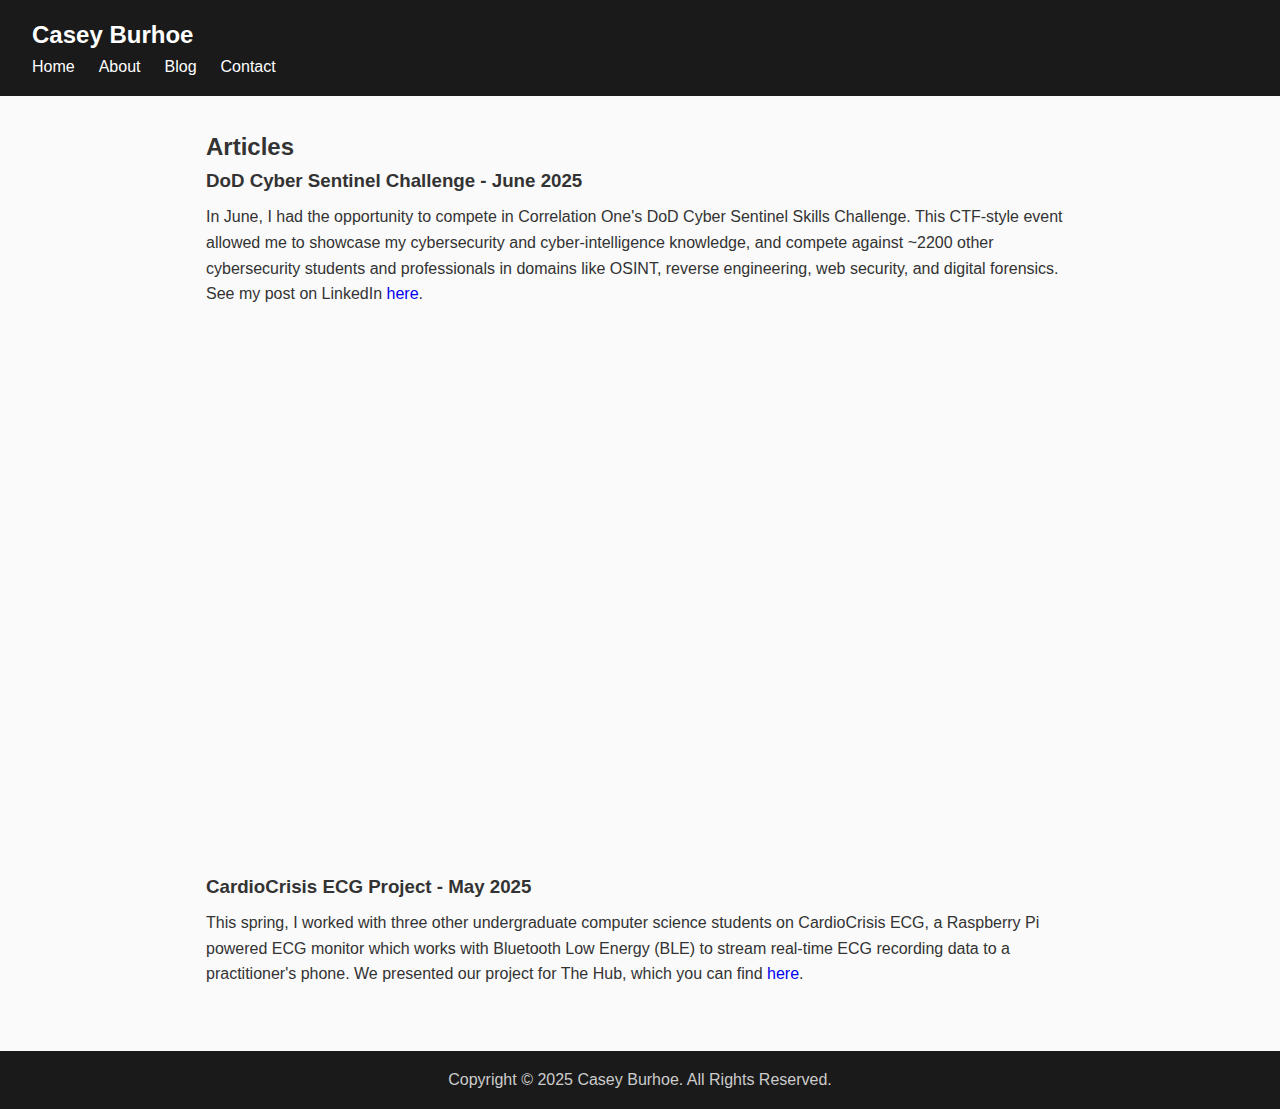
<file: blog.html>
<!DOCTYPE html>
<html lang="en">
<head>
  <meta charset="UTF-8"/>
  <meta name="viewport" content="width=device-width, initial-scale=1.0"/>
  <title>Blog | Casey Burhoe</title>
  <link rel="stylesheet" href="css/style.css"/>
</head>
<body>
<header>
  <h1>Casey Burhoe</h1>
  <nav>
    <ul>
      <li><a href="index.html">Home</a></li>
      <li><a href="about.html">About</a></li>
      <li><a href="blog.html" class="active">Blog</a></li>
      <li><a href="contact.html">Contact</a></li>
    </ul>
  </nav>
</header>

<main class="blog-list">
  <h2>Articles</h2>

  <article>
    <h3>DoD Cyber Sentinel Challenge - June 2025</h3>
    <p>In June, I had the opportunity to compete in Correlation One's DoD Cyber Sentinel Skills Challenge.
      This CTF-style event allowed me to showcase my cybersecurity and cyber-intelligence knowledge,
      and compete against ~2200 other cybersecurity students and professionals in domains like OSINT,
      reverse engineering, web security, and digital forensics.
      See my post on LinkedIn <a href="https://www.linkedin.com/posts/casey-burhoe_cybersecurity-ctf-cybersentinel-activity-7340765159017119744-_jWd" target="_blank">here</a>.
    </p>
    <iframe src="https://www.linkedin.com/embed/feed/update/urn:li:share:7340765156697645058?collapsed=1"
            height="526" width="504" frameborder="0" allowfullscreen title="Embedded post"></iframe>
  </article>

  <article>
    <h3>CardioCrisis ECG Project - May 2025</h3>
    <p>This spring, I worked with three other undergraduate computer science students on CardioCrisis ECG,
      a Raspberry Pi powered ECG monitor which works with Bluetooth Low Energy (BLE) to stream real-time
      ECG recording data to a practitioner's phone.
      We presented our project for The Hub, which you can find
      <a href="https://hub.jhu.edu/2025/05/20/medical-devices-cybersecurity-class-hopkins/" target="_blank">here</a>.
    </p>
  </article>
</main>

<footer>
  <p>Copyright © 2025 Casey Burhoe. All Rights Reserved.</p>
</footer>
</body>
</html>
</file>
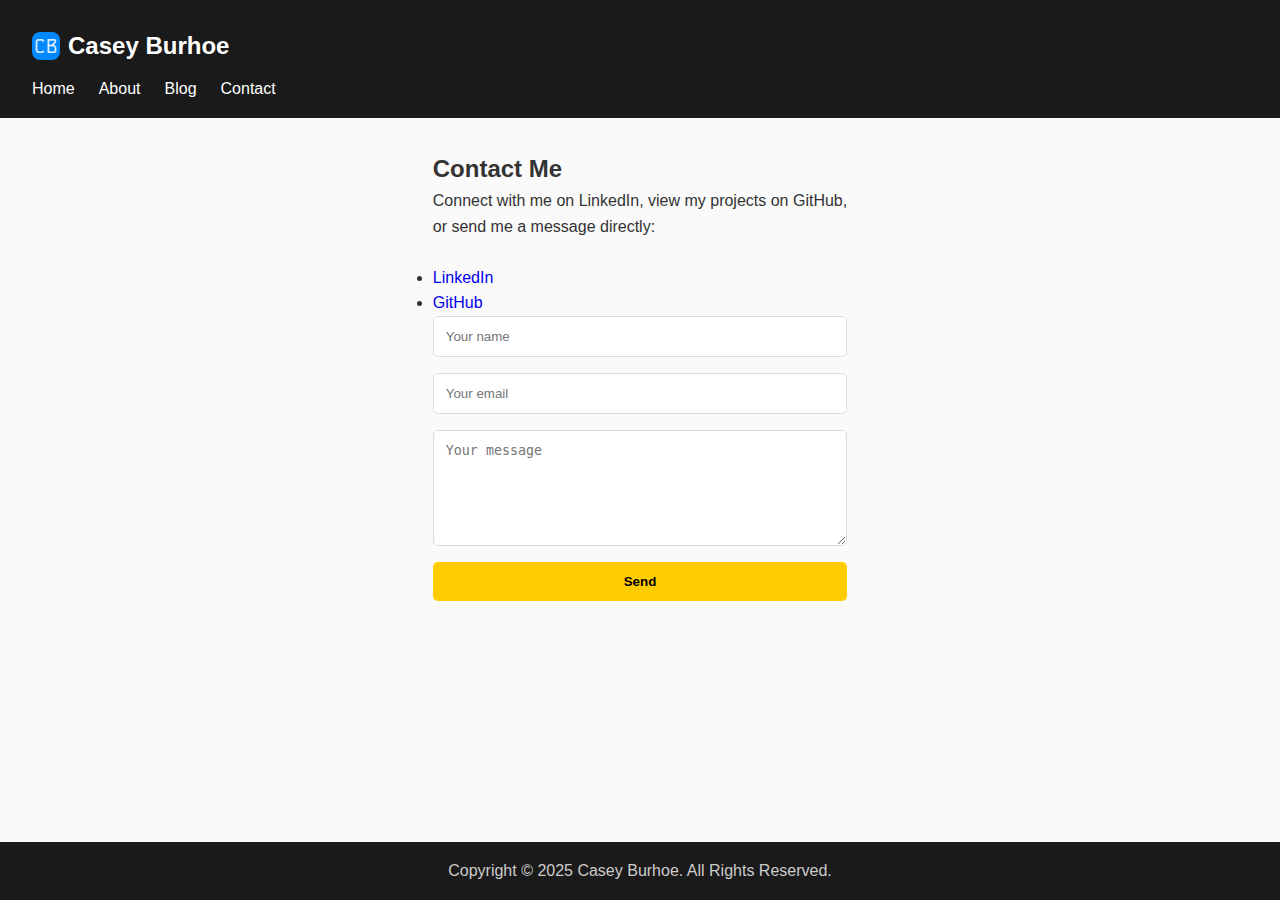
<file: contact.html>
<!DOCTYPE html>
<html lang="en">
<head>
  <meta charset="UTF-8"/>
  <meta name="viewport" content="width=device-width, initial-scale=1.0"/>
  <title>Contact | Casey Burhoe</title>
  <link rel="stylesheet" href="css/style.css"/>
  <link rel="icon" href="assets/favicon_io/favicon.ico" type="image/x-icon" />
  <link rel="icon" type="image/png" sizes="32x32" href="assets/favicon_io/favicon-32x32.png">
  <link rel="icon" type="image/png" sizes="16x16" href="assets/favicon_io/favicon-16x16.png">
  <link rel="apple-touch-icon" sizes="180x180" href="assets/favicon_io/apple-touch-icon.png">
  <link rel="manifest" href="assets/favicon_io/site.webmanifest">
</head>
<body>
<header>
  <h1 class="site-title">
    <img src="assets/favicon_io/favicon-32x32.png" alt="Site icon" class="logo">
    Casey Burhoe
  </h1>
  <nav>
    <ul>
      <li><a href="index.html">Home</a></li>
      <li><a href="about.html">About</a></li>
      <li><a href="blog.html">Blog</a></li>
      <li><a href="contact.html" class="active">Contact</a></li>
    </ul>
  </nav>
</header>

<main>
  <h2>Contact Me</h2>
  <p>Connect with me on LinkedIn, view my projects on GitHub, </p>
  <p>  or send me a message directly:</p>
  <br>
  <ul>
    <li><a href="https://linkedin.com/in/casey-burhoe" target="_blank">LinkedIn</a></li>
    <li><a href="https://github.com/CBurhoe" target="_blank">GitHub</a></li>
  </ul>

  <form id="contact-form">
    <input type="text" name="name" placeholder="Your name" required/>
    <input type="email" name="email" placeholder="Your email" required/>
    <textarea name="message" rows="6" placeholder="Your message" required></textarea>
    <button type="submit">Send</button>
  </form>
  <script>
    document.getElementById("contact-form").addEventListener("submit", async function(e) {
        e.preventDefault();

        const formData = {
            name: this.name.value,
            email: this.email.value,
            message: this.message.value
        };

        const response = await fetch("https://0urkf45jaj.execute-api.us-east-1.amazonaws.com/contact", {
            method: "POST",
            headers: { "Content-Type": "application/json" },
            body: JSON.stringify(formData)
        });

        const result = await response.json();
        alert("Message status: " + result.status);
    });
  </script>
</main>

<footer>
  <p>Copyright © 2025 Casey Burhoe. All Rights Reserved.</p>
</footer>
</body>
</html>
</file>
<file: css/style.css>
/* Global resets */
* {
    margin: 0;
    padding: 0;
    box-sizing: border-box;
}

body {
    font-family: 'Segoe UI', Roboto, Helvetica, Arial, sans-serif;
    line-height: 1.6;
    color: #333;
    background-color: #fafafa;
    display: flex;
    flex-direction: column;
    min-height: 100vh;
}

header {
    background: #1a1a1a;
    color: white;
    padding: 1rem 2rem;
}

header h1 {
    font-size: 1.5rem;
}

nav ul {
    display: flex;
    list-style: none;
    gap: 1.5rem;
}

nav a {
    color: white;
    text-decoration: none;
    font-weight: 500;
}

nav a:hover {
    border-bottom: 2px solid #ffcc00;
}

img {
    max-width: 100%;
    height: auto;
    border-radius: 8px;
    margin: 1rem 0;
}

a {
    text-decoration: none;
}
main {
    flex: 1;
    max-width: 900px;
    margin: 2rem auto;
    padding: 0 1rem;
}

footer {
    background: #1a1a1a;
    color: #ccc;
    text-align: center;
    padding: 1rem;
    margin-top: auto;
}

/* Utility classes */
.site-title {
    display: flex;
    align-items: center;
    gap: 0.5rem;
    font-size: 1.5rem;
}

.site-title .logo {
    width: 28px;
    height: 28px;
}

.hero {
    text-align: center;
    padding: 4rem 1rem;
}

.hero h2 {
    font-size: 2rem;
    margin-bottom: 1rem;
}

.card {
    background: white;
    padding: 1.5rem;
    border-radius: 8px;
    margin-bottom: 1.5rem;
    box-shadow: 0 2px 6px rgba(0,0,0,0.1);
}

.blog-list article {
    margin-bottom: 2rem;
}

.blog-list h3 {
    margin-bottom: 0.5rem;
}

form {
    display: flex;
    flex-direction: column;
    gap: 1rem;
}

input, textarea {
    padding: 0.75rem;
    border: 1px solid #ddd;
    border-radius: 5px;
}

button {
    background: #ffcc00;
    border: none;
    padding: 0.75rem;
    border-radius: 5px;
    font-weight: bold;
    cursor: pointer;
}

button:hover {
    background: #e6b800;
}

/* Responsive nav */
@media (max-width: 600px) {
    nav ul {
        flex-direction: column;
        gap: 0.5rem;
    }
}
</file>
